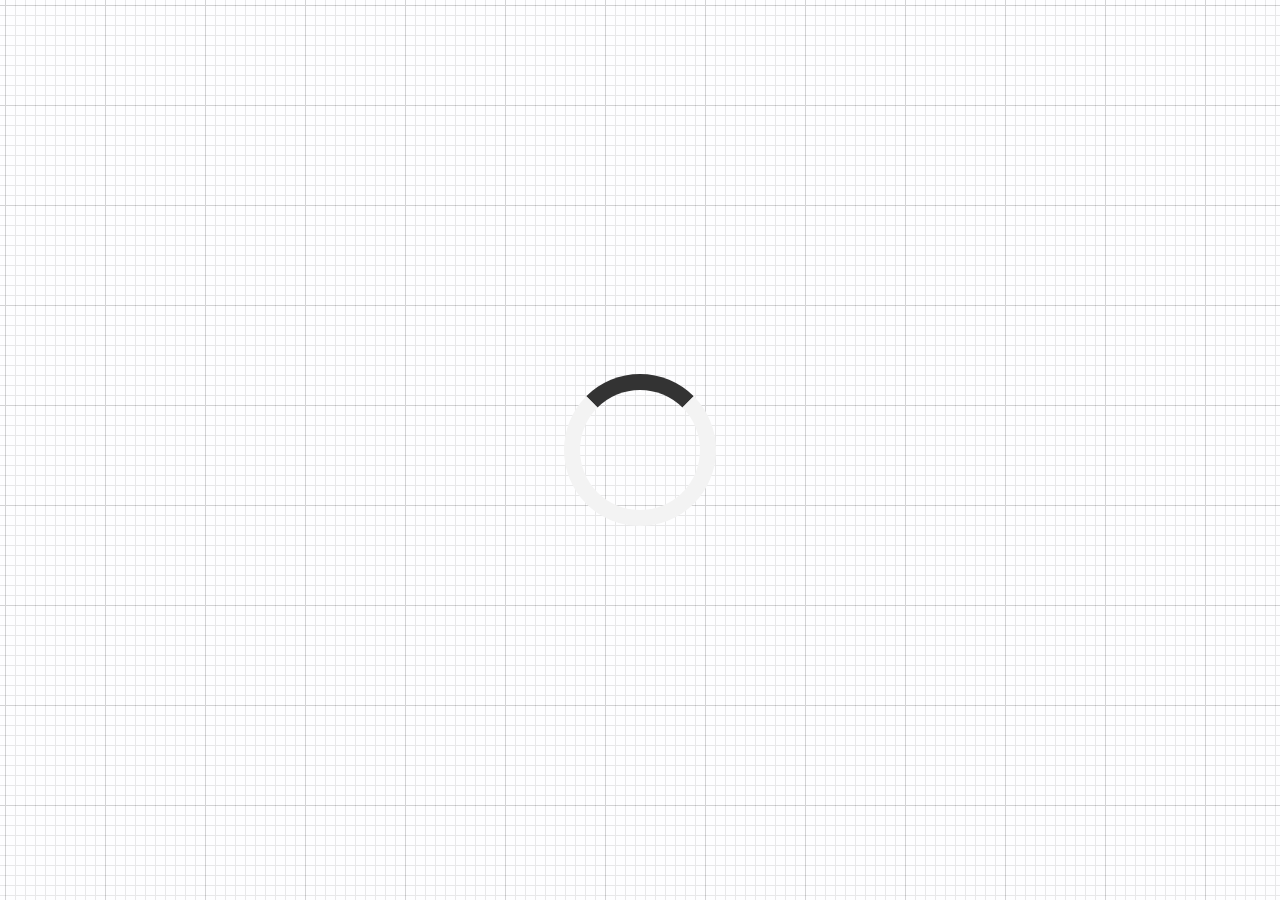
<file: quote-generator/index.html>
<!DOCTYPE html>
<html lang="en">
<head>
    <meta charset="UTF-8">
    <meta name="viewport" content="width=device-width, initial-scale=1.0">
    <title>Quote generator</title>
    <link rel="stylesheet" href="https://cdnjs.cloudflare.com/ajax/libs/font-awesome/6.7.2/css/all.min.css">
    <link rel="stylesheet" href="style.css">
</head>
<body>
    <div class="quote-container" id="quote-container">

        <!--Quote-->
         <div class="quote-text">
            <i class="fas fa-quote-left"></i>
            <span id="quote">What you are is what you have been. What you'll be is what you do now.</span>
        </div>

        <!-- Author-->
         <div class="quote-author">
            <span id="author">Buddha</span>
         </div>

         <!--Buttons-->
         <div class="button-container">
            <button class="twitter-button" id="twitter" title="Tweet This!"> 
                <i class="fab fa-twitter"></i>
            </button>
            <button id="new-quote">New Quote</button>
         </div>
    </div>
    <!--Loader-->
    <div class="loader" id="loader"></div>
    <!-- Script -->
     <script src="script.js"></script>
    
</body>
</html>
</file>
<file: quote-generator/style.css>
@import url('https://fonts.googleapis.com/css2?family=Montserrat:ital,wght@0,100..900;1,100..900&display=swap');

html {
    box-sizing: border-box;
}

body {
    margin: 0;
    min-height: 100vh;
    background-color: #fefeff;
    background-image: url("data:image/svg+xml,%3Csvg xmlns='http://www.w3.org/2000/svg' width='100' height='100' viewBox='0 0 100 100'%3E%3Cg fill-rule='evenodd'%3E%3Cg fill='%23000000' fill-opacity='0.17'%3E%3Cpath opacity='.5' d='M96 [base64] 0v-9h-9v9h9zm-10 0v-9h-9v9h9zm-10 0v-9h-9v9h9zm-10 0v-9h-9v9h9zm-10 0v-9h-9v9h9zm-10 0v-9h-9v9h9zm-10 0v-9h-9v9h9zm-10 0v-9h-9v9h9zm-9-10h9v-9h-9v9zm10 0h9v-9h-9v9zm10 0h9v-9h-9v9zm10 0h9v-9h-9v9zm10 0h9v-9h-9v9zm10 0h9v-9h-9v9zm10 0h9v-9h-9v9zm10 0h9v-9h-9v9zm9-10v-9h-9v9h9zm-10 0v-9h-9v9h9zm-10 0v-9h-9v9h9zm-10 0v-9h-9v9h9zm-10 0v-9h-9v9h9zm-10 0v-9h-9v9h9zm-10 0v-9h-9v9h9zm-10 0v-9h-9v9h9zm-9-10h9v-9h-9v9zm10 0h9v-9h-9v9zm10 0h9v-9h-9v9zm10 0h9v-9h-9v9zm10 0h9v-9h-9v9zm10 0h9v-9h-9v9zm10 0h9v-9h-9v9zm10 0h9v-9h-9v9zm9-10v-9h-9v9h9zm-10 0v-9h-9v9h9zm-10 0v-9h-9v9h9zm-10 0v-9h-9v9h9zm-10 0v-9h-9v9h9zm-10 0v-9h-9v9h9zm-10 0v-9h-9v9h9zm-10 0v-9h-9v9h9zm-9-10h9v-9h-9v9zm10 0h9v-9h-9v9zm10 0h9v-9h-9v9zm10 0h9v-9h-9v9zm10 0h9v-9h-9v9zm10 0h9v-9h-9v9zm10 0h9v-9h-9v9zm10 0h9v-9h-9v9zm9-10v-9h-9v9h9zm-10 0v-9h-9v9h9zm-10 0v-9h-9v9h9zm-10 0v-9h-9v9h9zm-10 0v-9h-9v9h9zm-10 0v-9h-9v9h9zm-10 0v-9h-9v9h9zm-10 0v-9h-9v9h9zm-9-10h9v-9h-9v9zm10 0h9v-9h-9v9zm10 0h9v-9h-9v9zm10 0h9v-9h-9v9zm10 0h9v-9h-9v9zm10 0h9v-9h-9v9zm10 0h9v-9h-9v9zm10 0h9v-9h-9v9z'/%3E%3Cpath d='M6 5V0H5v5H0v1h5v94h1V6h94V5H6z'/%3E%3C/g%3E%3C/g%3E%3C/svg%3E");
    color: #000;
    font-family: Montserrat, sans-serif;
    font-weight: 500;
    text-align: center;
    display: flex;
    align-items: center;
    justify-content: center;
}

.quote-container{
    width: auto;
    max-width: 900px;
    padding: 20px 30px;
    border-radius: 10px;
    background-color: rgba(255, 255, 255, 0.4);
    box-shadow: 0 10px 10px 10px rgba(0, 0, 0, 0.2)
}

.quote-text {
    font-size: 2.75rem;
}

.long-quote {
    font-size: 2rem;
}

.fa-quote-left {
    font-size: 4rem;
}

.quote-author{
    margin-top: 15px;
    font-size: 2rem;
    font-weight: 400;
    font-style: italic;
}

.button-container{
    margin-top: 15px;
    display: flex;
    justify-content: space-between;
}

button {
    cursor: pointer;
    font-size: 1.2rem;
    height: 2.5rem;
    border: none;
    border-radius: 10px;
    color: #fff;
    background: #333;
    outline: none;
    padding: 0.5rem 1.8rem;
    box-shadow: 0 0.3rem rgba(121, 121, 121, 0.65);
}

button:hover{
    filter: brightness(110%)
}

button:active{
    transform: translate(0, 0.3rem);
    box-shadow: 0 0.1rem rgba(255, 255, 255, 0.65);
}

.twitter-button:hover {
    color: #38a1f3;
}

.fa-twitter{
    font-size: 1.5rem;
}

/*Loader*/
.loader{
        border: 16px solid #f3f3f3; /* Light grey */
        border-top: 16px solid #333; /* Blue */
        border-radius: 50%;
        width: 120px;
        height: 120px;
        animation: spin 2s linear infinite;
      }
      
      @keyframes spin {
        0% { transform: rotate(0deg); }
        100% { transform: rotate(360deg); }
}

/*Media Query: Tablet or Smaller */

@media screen and (max-width: 1000px){
    .quote-container{
        margin: auto 10px;
    }

    .quote-text {
        font-size: 2.5rem;
    }
}
</file>
